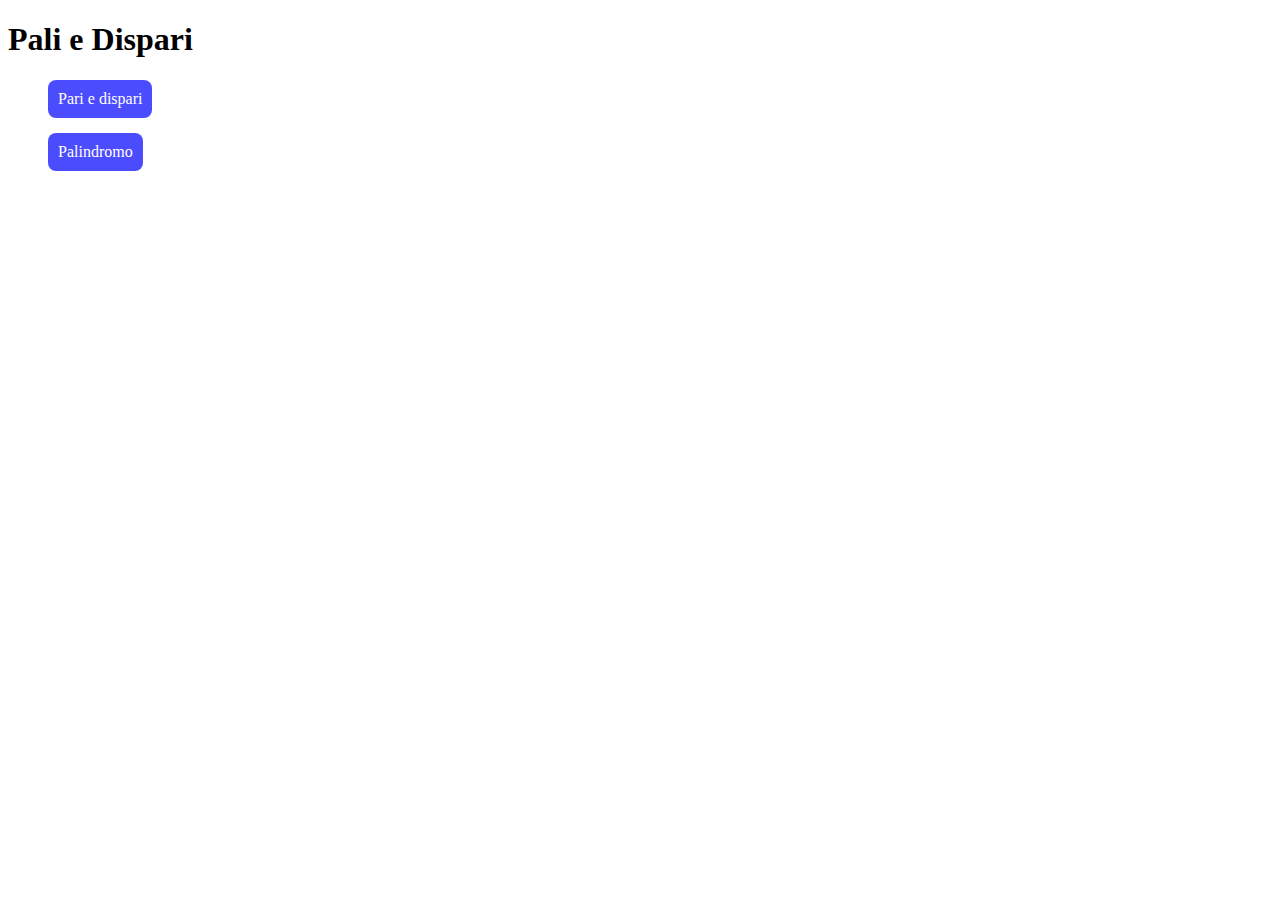
<file: index.html>
<!DOCTYPE html>
<html lang="it">

    <head>

        <meta charset="UTF-8">
        <meta name="viewport" content="width=device-width, initial-scale=1.0">
        <title>PaliEDispari</title>

        <style>

            ul{
                display: flex;
                flex-direction: column;
                align-items: flex-start;

                list-style-type: none;
            }

            ul li{
                padding: 10px;

                margin-bottom: 15px;

                border-radius: 8px;

                background-color: rgba(0, 0, 255, 0.7);
            }

            ul li:first-child:hover{
                background-color: yellowgreen;
            }

            ul li:last-child:hover{
                background-color: brown
            }

            a{
                text-decoration: none;

                color: white;
            }

        </style>

    </head>

    <body>
        
        <h1>Pali e Dispari</h1>

        <ul>

            <li>
                <a href="./pari-dispari/index.html">Pari e dispari</a>
            </li>

            <li>
                <a href="./palindroma/index.html">Palindromo</a>
            </li>

        </ul>

    </body>


</html>
</file>
